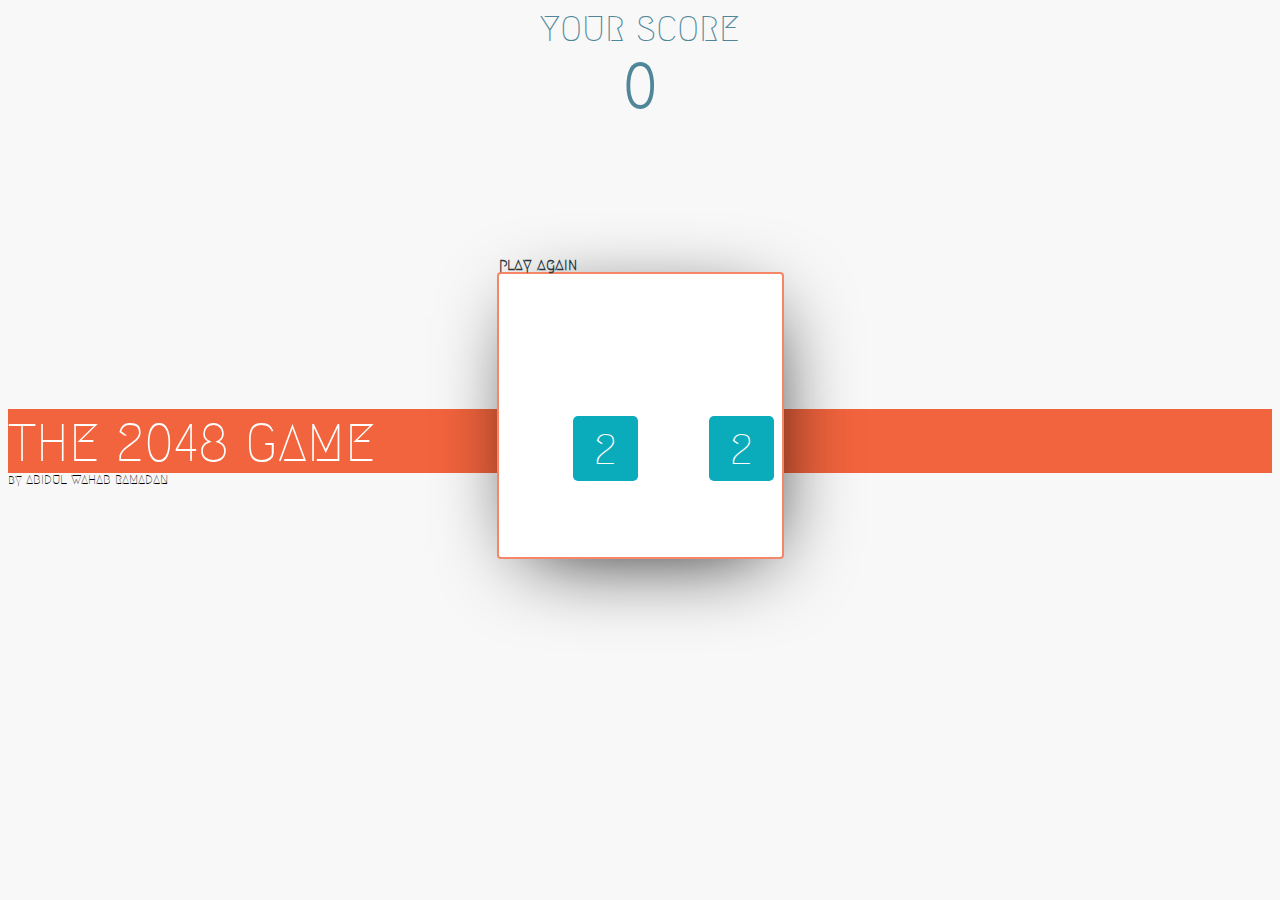
<file: index.html>
<!DOCTYPE html>
<html>
<head>
	<title>
		2048 Game - web version  
	</title>
	<link rel="stylesheet" type="text/css" href="css/2048_style.css" />
	<script src="//code.jquery.com/jquery-1.10.2.js"></script>
	<script src="js/2048_main_script.js" type="text/javascript"></script>
	<link href='http://fonts.googleapis.com/css?family=Megrim' rel='stylesheet' type='text/css'>
	
</head>
<body>

<!-- a clone of a block in the game to be used later -->
<!-- coords-0-0 :: means (row 0) (col 1) in order-->
<!-- bg-color-2 is the defined number for the color 2-->
<div class="num_block clonable" data-value="" style="display:none;">
	
</div>
<div class="Game_Score">
	YOUR SCORE <br> <span class="score">0</span> 
</div>
<!-- the Main Game Board -->
<div class="Game_Block">
	<a class="Game_Replay"> play again </a>
</div>
<div class="Game_Title">
	THE 2048 GAME
</div>
<div class="Game_by">
	by <a href="https://www.linkedin.com/in/abdrmdn">ABIDUL WAHAB RAMADAN</a>
</div>
<div class="Game_Over" style="display:none;">
	GAME OVER
</div>
</body>
</html>
</file>
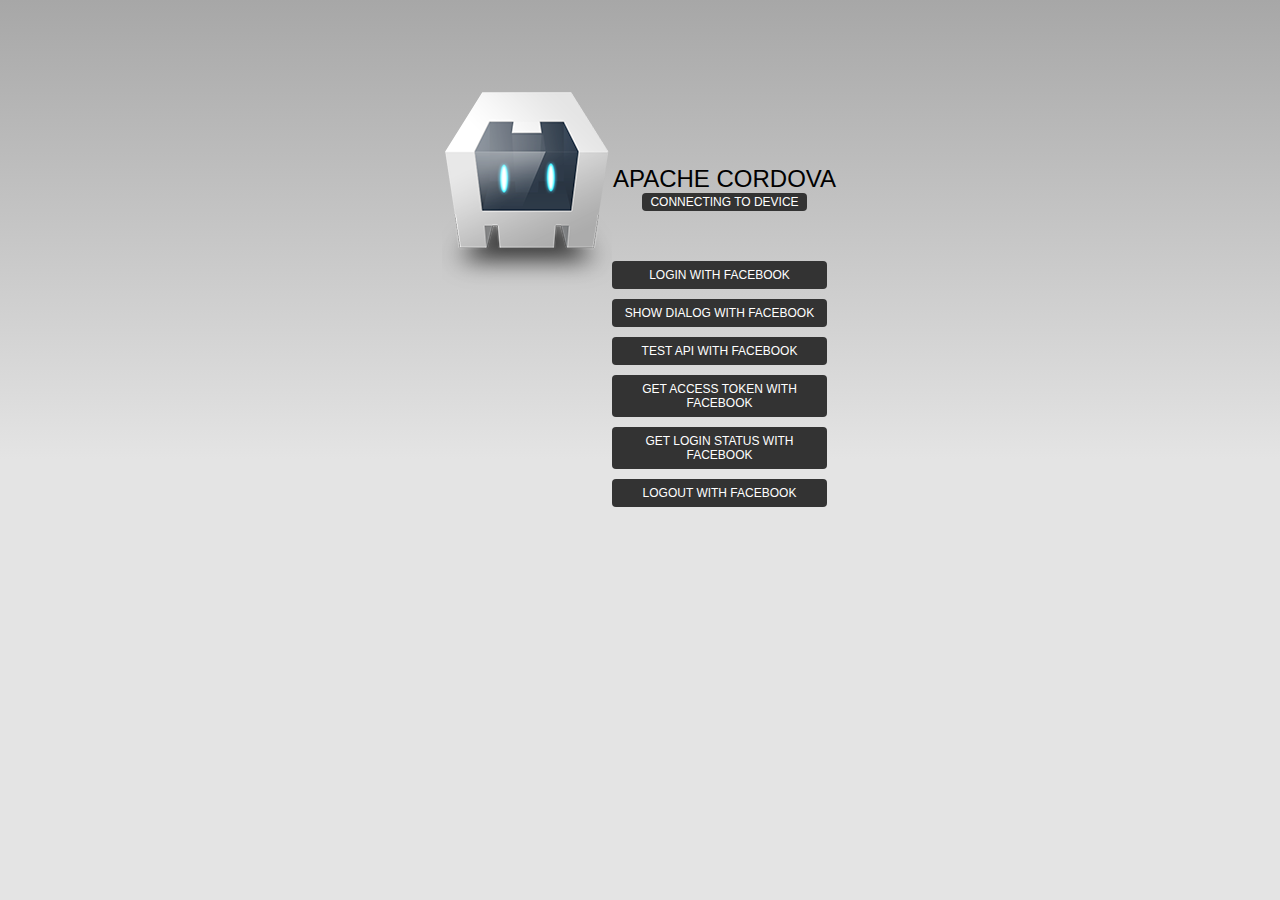
<file: Mobile_version/2048_game/plugins/com.phonegap.plugins.facebookconnect/platforms/browser/www/index.html>
<!DOCTYPE html>
<!--
    Licensed to the Apache Software Foundation (ASF) under one
    or more contributor license agreements.  See the NOTICE file
    distributed with this work for additional information
    regarding copyright ownership.  The ASF licenses this file
    to you under the Apache License, Version 2.0 (the
    "License"); you may not use this file except in compliance
    with the License.  You may obtain a copy of the License at

    http://www.apache.org/licenses/LICENSE-2.0

    Unless required by applicable law or agreed to in writing,
    software distributed under the License is distributed on an
    "AS IS" BASIS, WITHOUT WARRANTIES OR CONDITIONS OF ANY
     KIND, either express or implied.  See the License for the
    specific language governing permissions and limitations
    under the License.
-->
<html>
    <head>
        <meta charset="utf-8" />
        <meta name="format-detection" content="telephone=no" />
        <!-- WARNING: for iOS 7, remove the width=device-width and height=device-height attributes. See https://issues.apache.org/jira/browse/CB-4323 -->
        <meta name="viewport" content="user-scalable=no, initial-scale=1, maximum-scale=1, minimum-scale=1, width=device-width, height=device-height, target-densitydpi=device-dpi" />
        <link rel="stylesheet" type="text/css" href="css/index.css" />
        <title>Hello World</title>
    </head>
    <body>
        <div class="app">
            <h1>Apache Cordova</h1>
            <div id="deviceready" class="blink">
                <p class="event listening">Connecting to Device</p>
                <p class="event received">Device is Ready</p>
            </div>
            <div class="event listening button" onclick="login();">Login with Facebook</div>
            <div class="event listening button" onclick="showDialog();">Show Dialog with Facebook</div>
            <div class="event listening button" onclick="apiTest();">Test API with Facebook</div>
            <div class="event listening button" onclick="getAccessToken();">Get access token with Facebook</div>
            <div class="event listening button" onclick="getStatus();">Get login status with Facebook</div>
            <div class="event listening button" onclick="logout();">Logout with Facebook</div>
        </div>
        <div id="fb-root"></div>
        <script type="text/javascript" src="cordova.js"></script>
        <script type="text/javascript">
            var login = function () {
                if (window.cordova.platformId == "browser") {
                    var appId = prompt("Enter FB Application ID", "");
                    facebookConnectPlugin.browserInit(appId);
                }
                facebookConnectPlugin.login( ["email"], 
                    function (response) { alert(JSON.stringify(response)) },
                    function (response) { alert(JSON.stringify(response)) });
            }
            
            var showDialog = function () { 
                facebookConnectPlugin.showDialog( { method: "feed" }, 
                    function (response) { alert(JSON.stringify(response)) },
                    function (response) { alert(JSON.stringify(response)) });
            }
            
            var apiTest = function () { 
                facebookConnectPlugin.api( "me/?fields=id,email", ["user_birthday"],
                    function (response) { alert(JSON.stringify(response)) },
                    function (response) { alert(JSON.stringify(response)) }); 
            }

            var getAccessToken = function () { 
                facebookConnectPlugin.getAccessToken( 
                    function (response) { alert(JSON.stringify(response)) },
                    function (response) { alert(JSON.stringify(response)) });
            }
            
            var getStatus = function () { 
                facebookConnectPlugin.getLoginStatus( 
                    function (response) { alert(JSON.stringify(response)) },
                    function (response) { alert(JSON.stringify(response)) });
            }

            var logout = function () { 
                facebookConnectPlugin.logout( 
                    function (response) { alert(JSON.stringify(response)) },
                    function (response) { alert(JSON.stringify(response)) });
            }
        </script>
    </body>
</html>
</file>
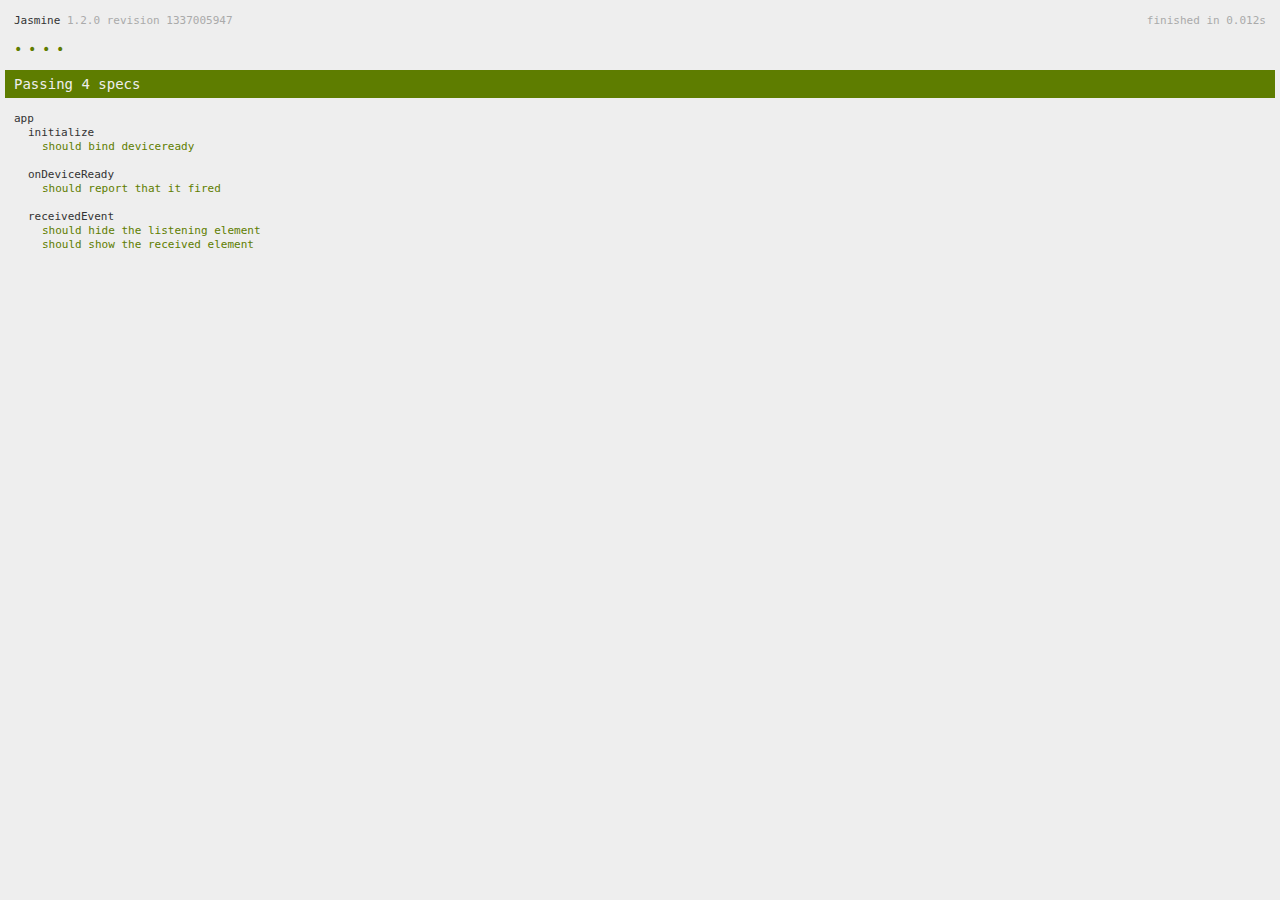
<file: Mobile_version/2048_game/www/spec.html>
<!DOCTYPE html>
<!--
    Licensed to the Apache Software Foundation (ASF) under one
    or more contributor license agreements.  See the NOTICE file
    distributed with this work for additional information
    regarding copyright ownership.  The ASF licenses this file
    to you under the Apache License, Version 2.0 (the
    "License"); you may not use this file except in compliance
    with the License.  You may obtain a copy of the License at

    http://www.apache.org/licenses/LICENSE-2.0

    Unless required by applicable law or agreed to in writing,
    software distributed under the License is distributed on an
    "AS IS" BASIS, WITHOUT WARRANTIES OR CONDITIONS OF ANY
     KIND, either express or implied.  See the License for the
    specific language governing permissions and limitations
    under the License.
-->
<html>
    <head>
        <title>Jasmine Spec Runner</title>

        <!-- jasmine source -->
        <link rel="shortcut icon" type="image/png" href="spec/lib/jasmine-1.2.0/jasmine_favicon.png">
        <link rel="stylesheet" type="text/css" href="spec/lib/jasmine-1.2.0/jasmine.css">
        <script type="text/javascript" src="spec/lib/jasmine-1.2.0/jasmine.js"></script>
        <script type="text/javascript" src="spec/lib/jasmine-1.2.0/jasmine-html.js"></script>

        <!-- include source files here... -->
        <script type="text/javascript" src="js/index.js"></script>

        <!-- include spec files here... -->
        <script type="text/javascript" src="spec/helper.js"></script>
        <script type="text/javascript" src="spec/index.js"></script>

        <script type="text/javascript">
            (function() {
                var jasmineEnv = jasmine.getEnv();
                jasmineEnv.updateInterval = 1000;

                var htmlReporter = new jasmine.HtmlReporter();

                jasmineEnv.addReporter(htmlReporter);

                jasmineEnv.specFilter = function(spec) {
                    return htmlReporter.specFilter(spec);
                };

                var currentWindowOnload = window.onload;

                window.onload = function() {
                    if (currentWindowOnload) {
                        currentWindowOnload();
                    }
                    execJasmine();
                };

                function execJasmine() {
                    jasmineEnv.execute();
                }
            })();
        </script>
    </head>
    <body>
        <div id="stage" style="display:none;"></div>
    </body>
</html>
</file>
<file: css/2048_style.css>
body {
background-color: rgb(248, 248, 248);
}

* {
-webkit-font-smoothing: antialiased;
font-family: 'Megrim', cursive;
}
a, a:hover, a:active, a:focus
{
	text-decoration: none;
	color: black;
}
.Game_Block{
	position: relative;
	background-color: #fff;
	width: 283px;
	height: 283px;
	border: 2px solid rgba(242, 100, 61, 0.78);
	margin: auto;
	top: 150px;
	border-radius: 4px;
	box-shadow: 6px 17px 86px -26px;
}
.Game_Title{
	margin: auto;
	width: 100%;
	height: 61px;
	background-color: #F2643D;
	color: #FFF;
	font-size: 53px;
	padding-top: 3px;
}
.Game_Over{
	position: absolute;
	bottom: 0px;
	font-size: 115px;
	text-align: center;
	width: 100%;
	background-color: #F04158;
	color: #FFF;
	font-weight: bolder;
}
.Game_Score{
	font-size: 36px;
	text-align: center;
	color: #4F8699;
}
.Game_by{
	font-size: 0.8em;
	text-decoration: none;
}

.Game_Score .score {
font-size: 1.7em;
font-weight: bolder;
}

.Game_Replay{
	position: relative;
	top: -18px;
	right: 0px;
	color: #2A363B;
	font-weight: 700;

}
.Game_Replay:hover{
	cursor: pointer;
}

.num_block {
width: 65px;
height: 57px;
position: absolute;
top: 0px;
right: 0px;
font-size: 43px;
color: #FFF;
text-align: center;
padding-top: 8px;
margin: 6px;
border-radius: 5px;
/* box-shadow: 1px 1px 1px #888; */
}

.doublesize{
	width: 3em;
	height: 2em;
	font-size: 2em;
	padding-top: 1em;
}

.doubleEverything{
position: absolute;
top: 10px;
left:10px;
}
/*pallate 1*/
/*[value="2"]{background-color: #C1F4C5;}
[value="4"]{background-color: #8CEFFF;}
[value="8"]{background-color: #FEC9C9;}
[value="16"]{background-color: #C1E7F3;}
[value="32"]{background-color: #E4C1F2;}
[value="64"]{background-color: #D1B0CD;}
[value="128"]{background-color: #B4C3D1;}
[value="264"]{background-color: #6CE0A8;}
[value="512"]{background-color: #45FF67;}
[value="1024"]{background-color: #AAD0B1;}
[value="2048"]{background-color: gray;}#FE0557
[value="4096"]{background-color: gray;}*/

/*pallate 2*/
[value="2"]{background-color: #0AABBA;}
[value="4"]{background-color: #DE6262;}
[value="8"]{background-color: #FE8B05;}
[value="16"]{background-color: #CC333F;}
[value="32"]{background-color: #EB6841;}
[value="64"]{background-color: #336666;}
[value="128"]{background-color: #FFC27F;}
[value="256"]{background-color: #F88863;}/*#86C28B*/
[value="512"]{background-color: #EDD269;}
[value="1024"]{background-color: #452B72;}
[value="2048"]{background-color: #F9BA15;}
[value="4096"]{background-color: #56416C;}



/*.coords-0-0{top:0px; left: 0px;}
.coords-0-1{top:0px; left: 50px;}
.coords-0-2{top:0px; left: 100px;}
.coords-0-3{top:0px; left: 150px;}


.coords-1-0{top:50px; left: 0px;}
.coords-1-1{top:50px; left: 50px;}
.coords-1-2{top:50px; left: 100px;}
.coords-1-3{top:50px; left: 150px;}



.coords-2-0{top:100px; left: 0px;}
.coords-2-1{top:100px; left: 50px;}
.coords-2-2{top:100px; left: 100px;}
.coords-2-3{top:100px; left: 150px;}


.coords-3-0{top:150px; left:  0px;}
.coords-3-1{top:150px; left:  50px;}
.coords-3-2{top:150px; left:  100px;}
.coords-3-3{top:150px; left:  150px;}


*/
</file>
<file: Mobile_version/2048_game/www/spec/lib/jasmine-1.2.0/jasmine.css>
body { background-color: #eeeeee; padding: 0; margin: 5px; overflow-y: scroll; }

#HTMLReporter { font-size: 11px; font-family: Monaco, "Lucida Console", monospace; line-height: 14px; color: #333333; }
#HTMLReporter a { text-decoration: none; }
#HTMLReporter a:hover { text-decoration: underline; }
#HTMLReporter p, #HTMLReporter h1, #HTMLReporter h2, #HTMLReporter h3, #HTMLReporter h4, #HTMLReporter h5, #HTMLReporter h6 { margin: 0; line-height: 14px; }
#HTMLReporter .banner, #HTMLReporter .symbolSummary, #HTMLReporter .summary, #HTMLReporter .resultMessage, #HTMLReporter .specDetail .description, #HTMLReporter .alert .bar, #HTMLReporter .stackTrace { padding-left: 9px; padding-right: 9px; }
#HTMLReporter #jasmine_content { position: fixed; right: 100%; }
#HTMLReporter .version { color: #aaaaaa; }
#HTMLReporter .banner { margin-top: 14px; }
#HTMLReporter .duration { color: #aaaaaa; float: right; }
#HTMLReporter .symbolSummary { overflow: hidden; *zoom: 1; margin: 14px 0; }
#HTMLReporter .symbolSummary li { display: block; float: left; height: 7px; width: 14px; margin-bottom: 7px; font-size: 16px; }
#HTMLReporter .symbolSummary li.passed { font-size: 14px; }
#HTMLReporter .symbolSummary li.passed:before { color: #5e7d00; content: "\02022"; }
#HTMLReporter .symbolSummary li.failed { line-height: 9px; }
#HTMLReporter .symbolSummary li.failed:before { color: #b03911; content: "x"; font-weight: bold; margin-left: -1px; }
#HTMLReporter .symbolSummary li.skipped { font-size: 14px; }
#HTMLReporter .symbolSummary li.skipped:before { color: #bababa; content: "\02022"; }
#HTMLReporter .symbolSummary li.pending { line-height: 11px; }
#HTMLReporter .symbolSummary li.pending:before { color: #aaaaaa; content: "-"; }
#HTMLReporter .bar { line-height: 28px; font-size: 14px; display: block; color: #eee; }
#HTMLReporter .runningAlert { background-color: #666666; }
#HTMLReporter .skippedAlert { background-color: #aaaaaa; }
#HTMLReporter .skippedAlert:first-child { background-color: #333333; }
#HTMLReporter .skippedAlert:hover { text-decoration: none; color: white; text-decoration: underline; }
#HTMLReporter .passingAlert { background-color: #a6b779; }
#HTMLReporter .passingAlert:first-child { background-color: #5e7d00; }
#HTMLReporter .failingAlert { background-color: #cf867e; }
#HTMLReporter .failingAlert:first-child { background-color: #b03911; }
#HTMLReporter .results { margin-top: 14px; }
#HTMLReporter #details { display: none; }
#HTMLReporter .resultsMenu, #HTMLReporter .resultsMenu a { background-color: #fff; color: #333333; }
#HTMLReporter.showDetails .summaryMenuItem { font-weight: normal; text-decoration: inherit; }
#HTMLReporter.showDetails .summaryMenuItem:hover { text-decoration: underline; }
#HTMLReporter.showDetails .detailsMenuItem { font-weight: bold; text-decoration: underline; }
#HTMLReporter.showDetails .summary { display: none; }
#HTMLReporter.showDetails #details { display: block; }
#HTMLReporter .summaryMenuItem { font-weight: bold; text-decoration: underline; }
#HTMLReporter .summary { margin-top: 14px; }
#HTMLReporter .summary .suite .suite, #HTMLReporter .summary .specSummary { margin-left: 14px; }
#HTMLReporter .summary .specSummary.passed a { color: #5e7d00; }
#HTMLReporter .summary .specSummary.failed a { color: #b03911; }
#HTMLReporter .description + .suite { margin-top: 0; }
#HTMLReporter .suite { margin-top: 14px; }
#HTMLReporter .suite a { color: #333333; }
#HTMLReporter #details .specDetail { margin-bottom: 28px; }
#HTMLReporter #details .specDetail .description { display: block; color: white; background-color: #b03911; }
#HTMLReporter .resultMessage { padding-top: 14px; color: #333333; }
#HTMLReporter .resultMessage span.result { display: block; }
#HTMLReporter .stackTrace { margin: 5px 0 0 0; max-height: 224px; overflow: auto; line-height: 18px; color: #666666; border: 1px solid #ddd; background: white; white-space: pre; }

#TrivialReporter { padding: 8px 13px; position: absolute; top: 0; bottom: 0; left: 0; right: 0; overflow-y: scroll; background-color: white; font-family: "Helvetica Neue Light", "Lucida Grande", "Calibri", "Arial", sans-serif; /*.resultMessage {*/ /*white-space: pre;*/ /*}*/ }
#TrivialReporter a:visited, #TrivialReporter a { color: #303; }
#TrivialReporter a:hover, #TrivialReporter a:active { color: blue; }
#TrivialReporter .run_spec { float: right; padding-right: 5px; font-size: .8em; text-decoration: none; }
#TrivialReporter .banner { color: #303; background-color: #fef; padding: 5px; }
#TrivialReporter .logo { float: left; font-size: 1.1em; padding-left: 5px; }
#TrivialReporter .logo .version { font-size: .6em; padding-left: 1em; }
#TrivialReporter .runner.running { background-color: yellow; }
#TrivialReporter .options { text-align: right; font-size: .8em; }
#TrivialReporter .suite { border: 1px outset gray; margin: 5px 0; padding-left: 1em; }
#TrivialReporter .suite .suite { margin: 5px; }
#TrivialReporter .suite.passed { background-color: #dfd; }
#TrivialReporter .suite.failed { background-color: #fdd; }
#TrivialReporter .spec { margin: 5px; padding-left: 1em; clear: both; }
#TrivialReporter .spec.failed, #TrivialReporter .spec.passed, #TrivialReporter .spec.skipped { padding-bottom: 5px; border: 1px solid gray; }
#TrivialReporter .spec.failed { background-color: #fbb; border-color: red; }
#TrivialReporter .spec.passed { background-color: #bfb; border-color: green; }
#TrivialReporter .spec.skipped { background-color: #bbb; }
#TrivialReporter .messages { border-left: 1px dashed gray; padding-left: 1em; padding-right: 1em; }
#TrivialReporter .passed { background-color: #cfc; display: none; }
#TrivialReporter .failed { background-color: #fbb; }
#TrivialReporter .skipped { color: #777; background-color: #eee; display: none; }
#TrivialReporter .resultMessage span.result { display: block; line-height: 2em; color: black; }
#TrivialReporter .resultMessage .mismatch { color: black; }
#TrivialReporter .stackTrace { white-space: pre; font-size: .8em; margin-left: 10px; max-height: 5em; overflow: auto; border: 1px inset red; padding: 1em; background: #eef; }
#TrivialReporter .finished-at { padding-left: 1em; font-size: .6em; }
#TrivialReporter.show-passed .passed, #TrivialReporter.show-skipped .skipped { display: block; }
#TrivialReporter #jasmine_content { position: fixed; right: 100%; }
#TrivialReporter .runner { border: 1px solid gray; display: block; margin: 5px 0; padding: 2px 0 2px 10px; }
</file>
<file: Mobile_version/2048_game/plugins/com.phonegap.plugins.facebookconnect/platforms/browser/www/css/index.css>
/*
 * Licensed to the Apache Software Foundation (ASF) under one
 * or more contributor license agreements.  See the NOTICE file
 * distributed with this work for additional information
 * regarding copyright ownership.  The ASF licenses this file
 * to you under the Apache License, Version 2.0 (the
 * "License"); you may not use this file except in compliance
 * with the License.  You may obtain a copy of the License at
 *
 * http://www.apache.org/licenses/LICENSE-2.0
 *
 * Unless required by applicable law or agreed to in writing,
 * software distributed under the License is distributed on an
 * "AS IS" BASIS, WITHOUT WARRANTIES OR CONDITIONS OF ANY
 * KIND, either express or implied.  See the License for the
 * specific language governing permissions and limitations
 * under the License.
 */
* {
    -webkit-tap-highlight-color: rgba(0,0,0,0); /* make transparent link selection, adjust last value opacity 0 to 1.0 */
}

body {
    -webkit-touch-callout: none;                /* prevent callout to copy image, etc when tap to hold */
    -webkit-text-size-adjust: none;             /* prevent webkit from resizing text to fit */
    -webkit-user-select: none;                  /* prevent copy paste, to allow, change 'none' to 'text' */
    background-color:#E4E4E4;
    background-image:linear-gradient(top, #A7A7A7 0%, #E4E4E4 51%);
    background-image:-webkit-linear-gradient(top, #A7A7A7 0%, #E4E4E4 51%);
    background-image:-ms-linear-gradient(top, #A7A7A7 0%, #E4E4E4 51%);
    background-image:-webkit-gradient(
        linear,
        left top,
        left bottom,
        color-stop(0, #A7A7A7),
        color-stop(0.51, #E4E4E4)
    );
    background-attachment:fixed;
    font-family:'HelveticaNeue-Light', 'HelveticaNeue', Helvetica, Arial, sans-serif;
    font-size:12px;
    height:100%;
    margin:0px;
    padding:0px;
    text-transform:uppercase;
    width:100%;
}

/* Portrait layout (default) */
.app {
    background:url(../img/logo.png) no-repeat center top; /* 170px x 200px */
    position:absolute;             /* position in the center of the screen */
    left:50%;
    top:20%;
    height:50px;                   /* text area height */
    width:225px;                   /* text area width */
    text-align:center;
    padding:180px 0px 0px 0px;     /* image height is 200px (bottom 20px are overlapped with text) */
    margin:-115px 0px 0px -112px;  /* offset vertical: half of image height and text area height */
                                   /* offset horizontal: half of text area width */
}

/* Landscape layout (with min-width) */
@media screen and (min-aspect-ratio: 1/1) and (min-width:400px) {
    .app {
        background-position:left center;
        padding:75px 0px 75px 170px;  /* padding-top + padding-bottom + text area = image height */
        margin:-90px 0px 0px -198px;  /* offset vertical: half of image height */
                                      /* offset horizontal: half of image width and text area width */
    }
}

h1 {
    font-size:24px;
    font-weight:normal;
    margin:0px;
    overflow:visible;
    padding:0px;
    text-align:center;
}

.event {
    border-radius:4px;
    -webkit-border-radius:4px;
    color:#FFFFFF;
    font-size:12px;
    margin:0px 30px;
    padding:2px 0px;
}

.event.listening {
    background-color:#333333;
    display:block;
}

.event.received {
    background-color:#4B946A;
    display:none;
}

@keyframes fade {
    from { opacity: 1.0; }
    50% { opacity: 0.4; }
    to { opacity: 1.0; }
}
 
@-webkit-keyframes fade {
    from { opacity: 1.0; }
    50% { opacity: 0.4; }
    to { opacity: 1.0; }
}
 
.blink {
    animation:fade 3000ms infinite;
    -webkit-animation:fade 3000ms infinite;
}

.button {
    margin: 10px 10px 0 0;
    padding: 7px 0;
}

#deviceready {
    margin-bottom: 50px;
}
</file>
